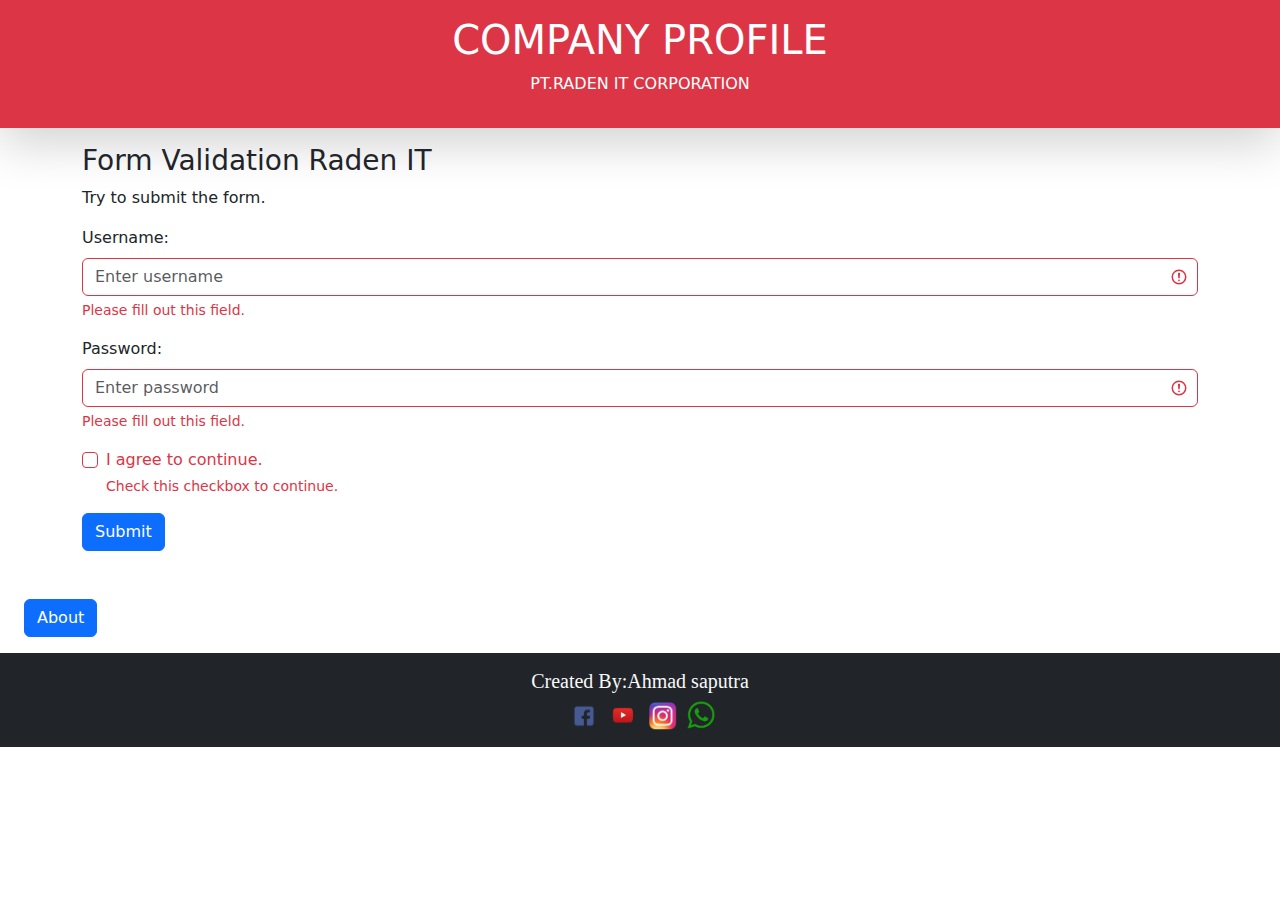
<file: index.html>
<!DOCTYPE html>
<html lang="en">
  <head>
    <meta charset="UTF-8" />
    <meta http-equiv="X-UA-Compatible" content="IE=edge" />
    <meta name="viewport" content="width=device-width, initial-scale=1.0" />
    <title>Form Login</title>
    <link rel="stylesheet" href="/style.css" />
    <link href="https://cdn.jsdelivr.net/npm/bootstrap@5.2.1/dist/css/bootstrap.min.css" rel="stylesheet" />
  </head>

  <body>
    <div class="p-3 bg-danger text-white shadow-lg">
      <h1 class="text-center">COMPANY PROFILE</h1>
      <p class="text-center">PT.RADEN IT CORPORATION</p>
    </div>

    <div class="container mt-3 mb-5">
      <h3>Form Validation Raden IT</h3>
      <p>Try to submit the form.</p>

      <form action="/fitur/home.html" class="was-validated">
        <div class="mb-3 mt-3">
          <label for="uname" class="form-label">Username:</label>
          <input type="text" class="form-control" id="uname" placeholder="Enter username" name="uname" required />
          <div class="valid-feedback">Valid.</div>
          <div class="invalid-feedback">Please fill out this field.</div>
        </div>
        <div class="mb-3">
          <label for="pwd" class="form-label">Password:</label>
          <input type="password" class="form-control" id="pwd" placeholder="Enter password" name="pswd" required />
          <div class="valid-feedback">Valid.</div>
          <div class="invalid-feedback">Please fill out this field.</div>
        </div>
        <div class="form-check mb-3">
          <input class="form-check-input" type="checkbox" id="myCheck" name="remember" required />
          <label class="form-check-label" for="myCheck">I agree to continue.</label>
          <div class="valid-feedback">Valid.</div>
          <div class="invalid-feedback">Check this checkbox to continue.</div>
        </div>
        <button type="submit" class="btn btn-primary">Submit</button>
      </form>
    </div>

    <section class="mb-3 pt-0 mt-0">
      <a class="btn btn-primary" data-bs-toggle="offcanvas" href="#offcanvasExample" role="button" aria-controls="offcanvasExample"> About </a>
      <div class="offcanvas offcanvas-start" tabindex="-1" id="offcanvasExample" aria-labelledby="offcanvasExampleLabel">
        <div class="offcanvas-header">
          <h5 class="offcanvas-title" id="offcanvasExampleLabel">PT. RADEN IT COEPORATION</h5>
          <button type="button" class="btn-close text-reset" data-bs-dismiss="offcanvas" aria-label="Close"></button>
        </div>
        <div class="offcanvas-body">
          <div>Masalah utama seorang programmer adalah kamu tidak pernah tau apa yang sedang orang lain kerjakan, Sampai ketika masalah itu muncul dan sudah terlambat untuk mengatasinya</div>
        </div>
      </div>
    </section>

    <!-- footer -->
    <footer id="footer sticky-bottom position-fixed mb-0">
      <div class="cfooter text-center d-column justify-content-center bg-dark p-3">
        <h6 class="text-light">Created By:Ahmad saputra</h6>
        <a href="https://web.facebook.com/almuqorrobin.pacar/"><img src="/img/fb.png" alt="..." /></a>
        <a href="https://www.youtube.com/channel/UC18h7SFfM23X17kNYeek5zg/featured"><img src="/img/yt.png" alt="" /></a>
        <a href="https://www.instagram.com/ahmad_saputra_19/"><img src="/img/ig.png" alt="" /></a>
        <a href="https://wa.me/6289603170126?text=Hallo,%20salam%20kenal"><img src="/img/wa.png" alt="" /></a>
      </div>
    </footer>

    <!-- akhir footer -->

    <script src="https://cdn.jsdelivr.net/npm/bootstrap@5.2.2/dist/js/bootstrap.min.js" integrity="sha384-IDwe1+LCz02ROU9k972gdyvl+AESN10+x7tBKgc9I5HFtuNz0wWnPclzo6p9vxnk" crossorigin="anonymous"></script>
  </body>
</html>
</file>
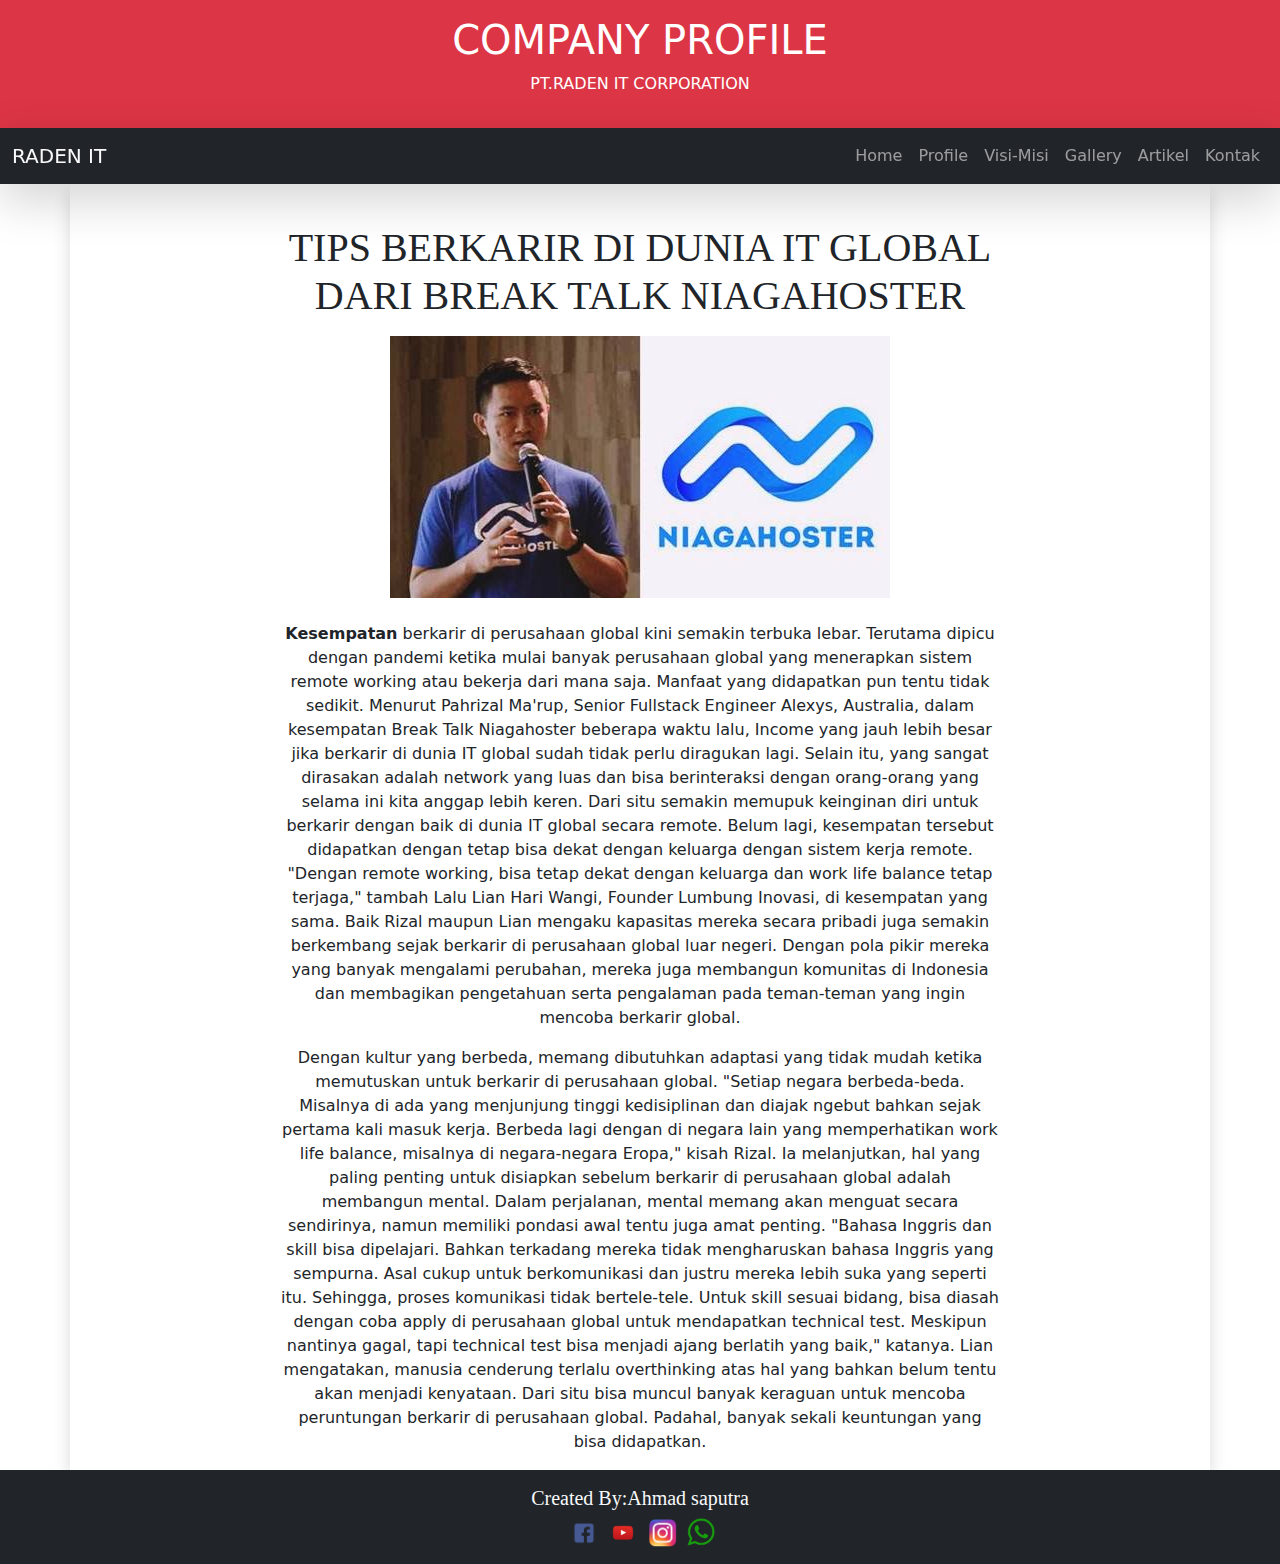
<file: fitur/artikel.html>
<!DOCTYPE html>
<html lang="en">
  <head>
    <meta charset="UTF-8" />
    <meta http-equiv="X-UA-Compatible" content="IE=edge" />
    <meta name="viewport" content="width=device-width, initial-scale=1.0" />
    <title>UTS Design Web</title>
    <link rel="stylesheet" href="/style.css" />
    <link href="https://cdn.jsdelivr.net/npm/bootstrap@5.2.1/dist/css/bootstrap.min.css" rel="stylesheet" />
    <link rel="stylesheet" type="text/css" href="https://cdn.prinsh.com/NathanPrinsley-textstyle/nprinsh-stext.css"/>
  </head>

  <body id="home">
    <div class="p-3 bg-danger text-white">
      <h1 class="text-center">COMPANY PROFILE</h1>
      <p class="text-center">PT.RADEN IT CORPORATION</p>
    </div>

    <!-- navbar -->
      <nav class="navbar navbar-expand-lg bg-dark navbar-dark sticky-top shadow-lg">
        <div class="container-fluid">
          <a class="logo navbar-brand text-light nprinsley-text-glitchan" href="/index.html">RADEN IT</a>
          <button class="navbar-toggler" type="button" data-bs-toggle="collapse" data-bs-target="#navbarNav" aria-controls="navbarNav" aria-expanded="false" aria-label="Toggle navigation">
            <span class="navbar-toggler-icon"></span>
          </button>
          <div class="collapse navbar-collapse" id="navbarNav">
            <ul class="navbar-nav ms-auto">
              <li class="nav-item">
                <a class="nav-link" href="/fitur/home.html">Home</a>
              </li>
              <li class="nav-item">
                <a class="nav-link" href="/fitur/profile.html">Profile</a>
              </li>
              <li class="nav-item">
                <a class="nav-link" href="/fitur/vm.html">Visi-Misi</a>
              </li>
              <li class="nav-item">
                <a class="nav-link" href="/fitur/gallery.html">Gallery</a>
              </li>
              <li class="nav-item">
                <a class="nav-link" href="/fitur/artikel.html">Artikel</a>
              </li>
              <li class="nav-item">
                <a class="nav-link" href="/fitur/kontak.html">Kontak</a>
              </li>
            </ul>
          </div>
        </div>
      </nav>
    </section>
    <!-- akhir navbar -->

    <!-- artikel -->

  <div class="container pt-3 shadow">
    <div class="row text-center justify-content-center" style="text-align: justify;">
      <div class="col-sm-8 ms-4">
        <h1 class="mb-3 mt-4" style="font-family: 'Times New Roman', Times, serif;">TIPS BERKARIR DI DUNIA IT GLOBAL DARI BREAK TALK NIAGAHOSTER</h1>
        <img class="mb-4" src="/img/nh.jpg" alt="">
        <p><b>Kesempatan</b> berkarir di perusahaan global kini semakin terbuka lebar. Terutama dipicu dengan pandemi ketika mulai banyak perusahaan global yang menerapkan sistem remote working atau bekerja dari mana saja. Manfaat yang didapatkan pun tentu tidak sedikit.
          Menurut Pahrizal Ma'rup, Senior Fullstack Engineer Alexys, Australia, dalam kesempatan Break Talk Niagahoster beberapa waktu lalu, Income yang jauh lebih besar jika berkarir di dunia IT global sudah tidak perlu diragukan lagi. Selain itu, yang sangat dirasakan adalah network yang luas dan bisa berinteraksi dengan orang-orang yang selama ini kita anggap lebih keren. Dari situ semakin memupuk keinginan diri untuk berkarir dengan baik di dunia IT global secara remote.
          Belum lagi, kesempatan tersebut didapatkan dengan tetap bisa dekat dengan keluarga dengan sistem kerja remote. "Dengan remote working, bisa tetap dekat dengan keluarga dan work life balance tetap terjaga," tambah Lalu Lian Hari Wangi, Founder Lumbung Inovasi, di kesempatan yang sama. 
          Baik Rizal maupun Lian mengaku kapasitas mereka secara pribadi juga semakin berkembang sejak berkarir di perusahaan global luar negeri. Dengan pola pikir mereka yang banyak mengalami perubahan, mereka juga membangun komunitas di Indonesia dan membagikan pengetahuan serta pengalaman pada teman-teman yang ingin mencoba berkarir global.
          </p>
          <p>Dengan kultur yang berbeda, memang dibutuhkan adaptasi yang tidak mudah ketika memutuskan untuk berkarir di perusahaan global. "Setiap negara berbeda-beda. Misalnya di ada yang menjunjung tinggi kedisiplinan dan diajak ngebut bahkan sejak pertama kali masuk kerja. Berbeda lagi dengan di negara lain yang memperhatikan work life balance, misalnya di negara-negara Eropa," kisah Rizal.
            Ia melanjutkan, hal yang paling penting untuk disiapkan sebelum berkarir di perusahaan global adalah membangun mental. Dalam perjalanan, mental memang akan menguat secara sendirinya, namun memiliki pondasi awal tentu juga amat penting.
            "Bahasa Inggris dan skill bisa dipelajari. Bahkan terkadang mereka tidak mengharuskan bahasa Inggris yang sempurna. Asal cukup untuk berkomunikasi dan justru mereka lebih suka yang seperti itu. Sehingga, proses komunikasi tidak bertele-tele. Untuk skill sesuai bidang, bisa diasah dengan coba apply di perusahaan global untuk mendapatkan technical test. Meskipun nantinya gagal, tapi technical test bisa menjadi ajang berlatih yang baik," katanya.
            Lian mengatakan, manusia cenderung terlalu overthinking atas hal yang bahkan belum tentu akan menjadi kenyataan. Dari situ bisa muncul banyak keraguan untuk mencoba peruntungan berkarir di perusahaan global. Padahal, banyak sekali keuntungan yang bisa didapatkan.</p>
      </div>
    </div>
  </div>

        <!-- footer -->
        <footer id="footer">
            <div class="cfooter text-center d-column justify-content-center bg-dark p-3">
              <h6 class="text-light"> Created By:Ahmad saputra</h6>
              <a href="https://web.facebook.com/almuqorrobin.pacar/"><img src="/img/fb.png" alt="..."></a>
              <a href="https://www.youtube.com/channel/UC18h7SFfM23X17kNYeek5zg/featured"><img src="/img/yt.png" alt=""></a>
              <a href="https://www.instagram.com/ahmad_saputra_19/"><img src="/img/ig.png" alt=""></a>
              <a href="https://wa.me/6289603170126?text=Hallo,%20salam%20kenal"><img src="/img/wa.png" alt=""></a>
            </div>
          </footer>
      
          <!-- akhir footer -->
          <script type='text/javascript' src='https://cdn.prinsh.com/NathanPrinsley-effect/efek-salju.js'></script>
          <script src="https://cdn.jsdelivr.net/npm/bootstrap@5.2.2/dist/js/bootstrap.min.js" integrity="sha384-IDwe1+LCz02ROU9k972gdyvl+AESN10+x7tBKgc9I5HFtuNz0wWnPclzo6p9vxnk" crossorigin="anonymous"></script>
        </body>
      </html>
</file>
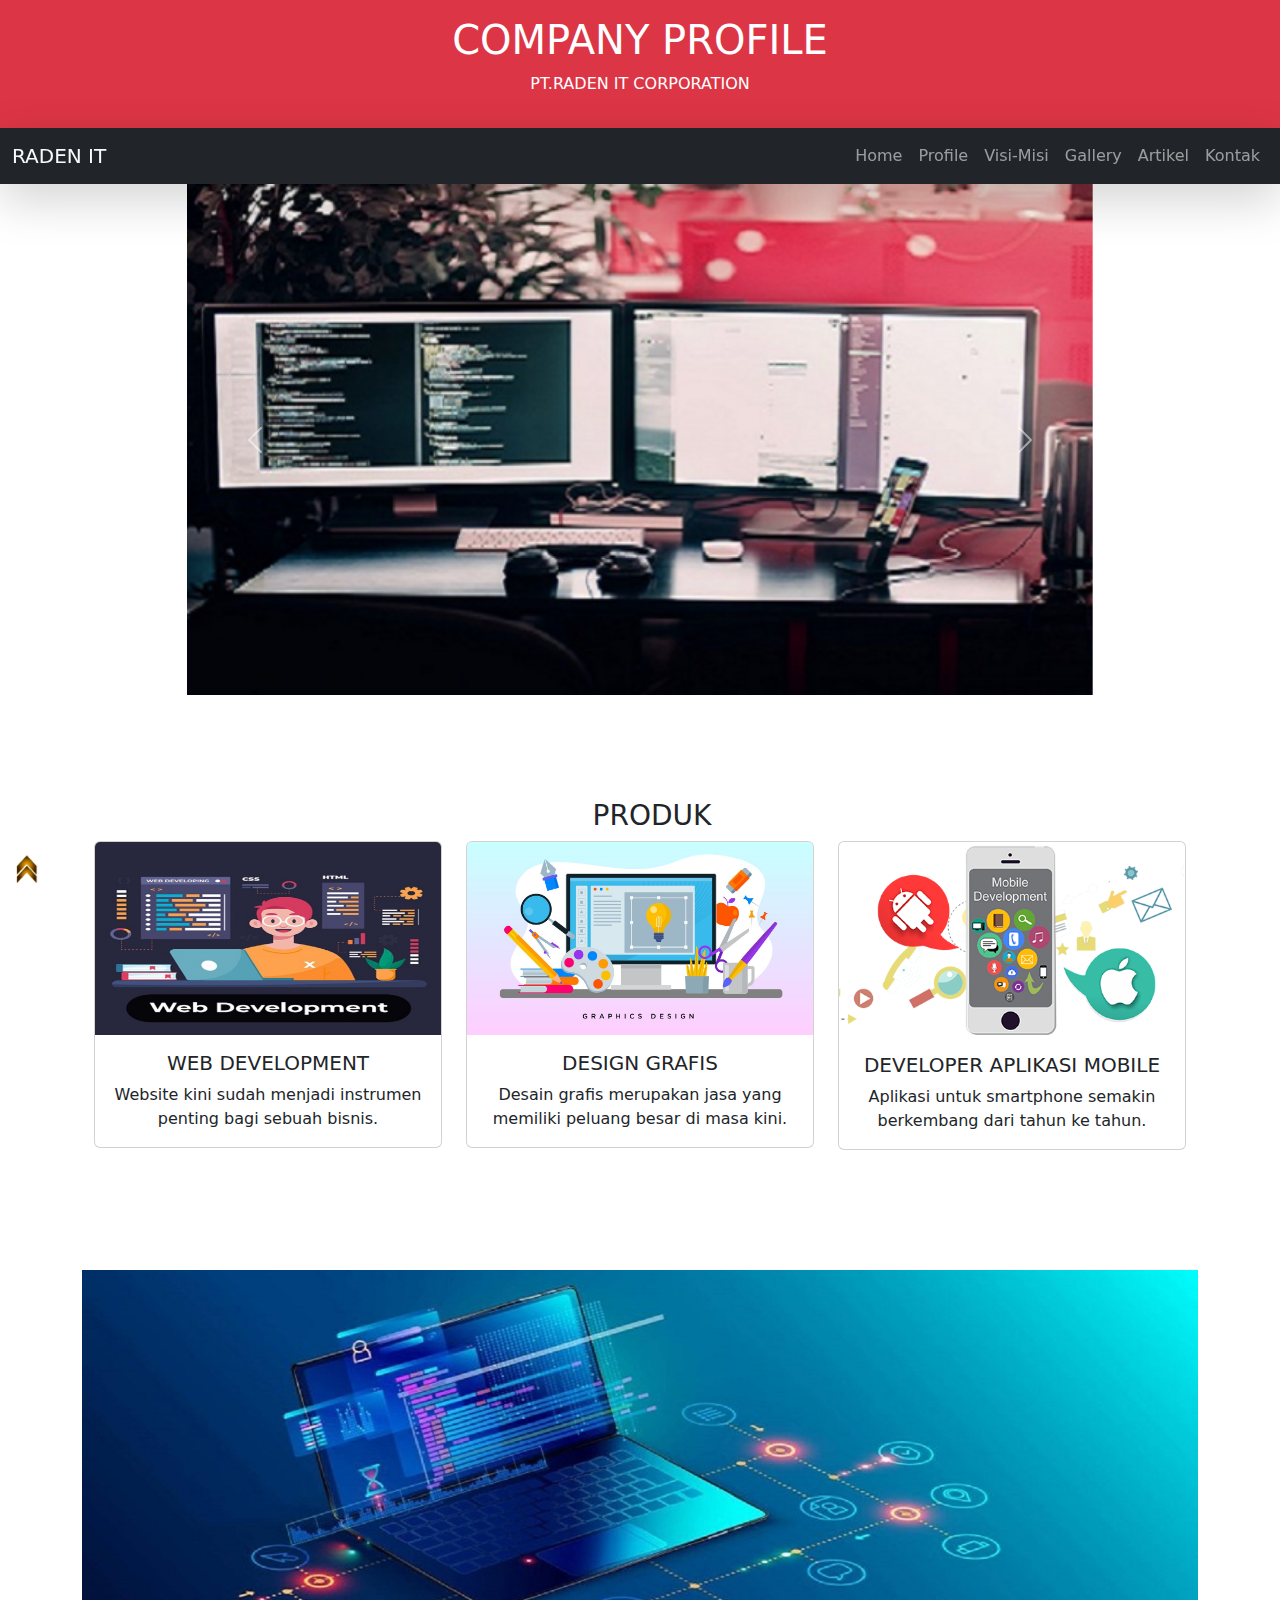
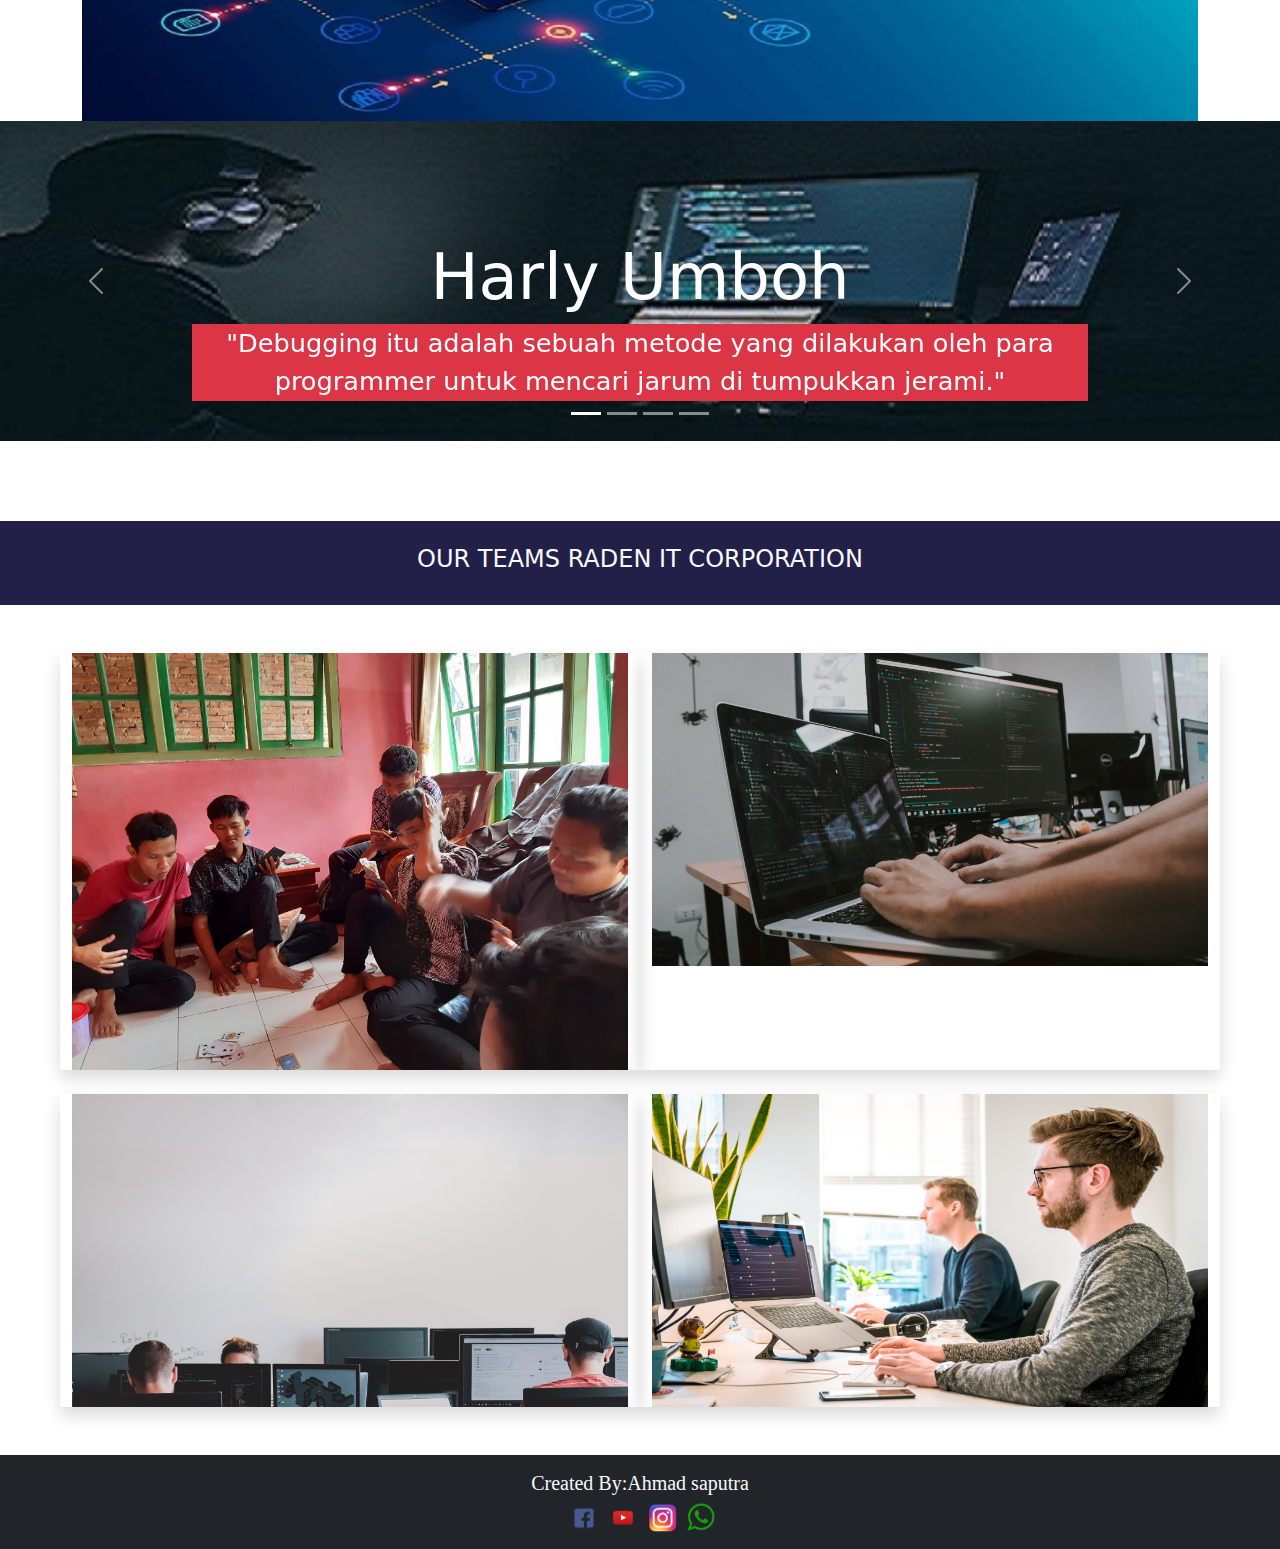
<file: fitur/home.html>
<!DOCTYPE html>
<html lang="en">
  <head>
    <meta charset="UTF-8" />
    <meta http-equiv="X-UA-Compatible" content="IE=edge" />
    <meta name="viewport" content="width=device-width, initial-scale=1.0" />
    <title>UTS Design Web</title>
    <link rel="stylesheet" href="/style.css" />
    <link href="https://cdn.jsdelivr.net/npm/bootstrap@5.2.1/dist/css/bootstrap.min.css" rel="stylesheet" />
    <link rel="stylesheet" type="text/css" href="https://cdn.prinsh.com/NathanPrinsley-textstyle/nprinsh-stext.css"/>
  </head>

  <body id="home">

    <!-- bottom on top -->
    <div class="icontainer bottom-0 sticky-bottom position-fixed mb-3 ms-2">
      <a href="#home"><img src="/img/up.png" class="h-10 w-10" alt=""></a>
    </div>
    <!-- akhir bottom -->

    <!-- banner -->
    <div class="p-3 bg-danger text-white">
      <h1 class="text-center">COMPANY PROFILE</h1>
      <p class="text-center">PT.RADEN IT CORPORATION</p>
    </div>

    <!-- navbar -->
      <nav class="navbar navbar-expand-lg bg-dark navbar-dark sticky-top shadow-lg">
        <div class="container-fluid">
          <a class="logo navbar-brand text-light nprinsley-text-glitchan" href="/index.html">RADEN IT</a>
          <button class="navbar-toggler" type="button" data-bs-toggle="collapse" data-bs-target="#navbarNav" aria-controls="navbarNav" aria-expanded="false" aria-label="Toggle navigation">
            <span class="navbar-toggler-icon"></span>
          </button>
          <div class="collapse navbar-collapse" id="navbarNav">
            <ul class="navbar-nav ms-auto">
              <li class="nav-item">
                <a class="nav-link" href="/fitur/home.html">Home</a>
              </li>
              <li class="nav-item">
                <a class="nav-link" href="/fitur/profile.html">Profile</a>
              </li>
              <li class="nav-item">
                <a class="nav-link" href="/fitur/vm.html">Visi-Misi</a>
              </li>
              <li class="nav-item">
                <a class="nav-link" href="/fitur/fitur/gallery.html">Gallery</a>
              </li>
              <li class="nav-item">
                <a class="nav-link" href="/fitur/artikel.html">Artikel</a>
              </li>
              <li class="nav-item">
                <a class="nav-link" href="/fitur/kontak.html">Kontak</a>
              </li>
            </ul>
          </div>
        </div>
      </nav>
    </section>
    <!-- akhir navbar -->
  

    <!-- IMG SLIDERS -->
    <section id="slide" class="pt-0">
      <div class="container">
        <div class="row justify-content-center">
          <div class="col-md-10">
            <div id="carouselslide" class="carousel slide" data-bs-ride="carousel">
              <div class="carousel-inner">
                <div class="carousel-item active">
                  <img src="/img/img2.jpg" class="d-block w-100" alt="..." />
                </div>
                <div class="carousel-item">
                  <img src="/img/img3.jpeg" class="d-block w-100" alt="..." />
                </div>
                <div class="carousel-item">
                  <img src="/img/img4.jpg" class="d-block w-100" alt="..." />
                </div>
              </div>
              <button class="carousel-control-prev" type="button" data-bs-target="#carouselslide" data-bs-slide="prev">
                <span class="carousel-control-prev-icon" aria-hidden="true"></span>
                <span class="visually-hidden">Previous</span>
              </button>
              <button class="carousel-control-next" type="button" data-bs-target="#carouselslide" data-bs-slide="next">
                <span class="carousel-control-next-icon" aria-hidden="true"></span>
                <span class="visually-hidden">Next</span>
              </button>
            </div>
          </div>
        </div>
      </div>
    </section>
    <!-- Akhir Img Sliders -->

    <!-- PRODUK -->
    <section id="produk">
      <div class="container mt-4 mb-3 text-center">
        <h3>PRODUK</h3>
        <div class="row justify-content-between">
          <div class="col-md mb-4">
            <div class="Pcontent d-flex">
              <div class="card">
                <img src="/img/webdev.jpg" class="card-img-top" alt="..." />
                <div class="card-body">
                  <h5 class="card-title">WEB DEVELOPMENT</h5>
                  <p class="card-text">Website kini sudah menjadi instrumen penting bagi sebuah bisnis.</p>
                  <!-- <a href="#" class="btn btn-primary">Go somewhere</a> -->
                </div>
              </div>
            </div>
          </div>
          <div class="col-md mb-4">
            <div class="card">
              <img src="/img/grafis.jpg" class="card-img-top" alt="..." />
              <div class="card-body">
                <h5 class="card-title">DESIGN GRAFIS</h5>
                <p class="card-text">Desain grafis merupakan jasa yang memiliki peluang besar di masa kini.</p>
                <!-- <a href="#" class="btn btn-primary">Go somewhere</a> -->
              </div>
            </div>
          </div>
          <div class="col-md mb-4">
            <div class="card">
              <img src="/img/devapkmob.png" class="card-img-top" alt="..." />
              <div class="card-body">
                <h5 class="card-title">DEVELOPER APLIKASI MOBILE</h5>
                <p class="card-text">Aplikasi untuk smartphone semakin berkembang dari tahun ke tahun.</p>
                <!-- <a href="#" class="btn btn-primary">Go somewhere</a> -->
              </div>
            </div>
          </div>
        </div>
      </div>
    </section>
    <!-- Akhir Produk -->

    <!-- Img Bebas -->
    <section id="profile" class="ps-0">
      <div class="container">
        <div class="imgb">
          <div><img class="bebas" src="/img/bebas.jpg" alt="..."></div>
        </div>
      </div>
    </section>

    <!-- kata kata -->
    <div id="carouselExampleCaptions" class="carousel slide" data-bs-ride="false">
      <div class="carousel-indicators">
        <button type="button" data-bs-target="#carouselExampleCaptions" data-bs-slide-to="0" class="active" aria-current="true" aria-label="Slide 1"></button>
        <button type="button" data-bs-target="#carouselExampleCaptions" data-bs-slide-to="1" aria-label="Slide 2"></button>
        <button type="button" data-bs-target="#carouselExampleCaptions" data-bs-slide-to="2" aria-label="Slide 3"></button>
        <button type="button" data-bs-target="#carouselExampleCaptions" data-bs-slide-to="3" aria-label="Slide 3"></button>
      </div>
      <div class="carousel-inner">
        <div class="carousel-item active">
          <img src="/img/ex1.jpg" class="d-block w-100" alt="...">
          <div class="carousel-caption flex-sm-column">
            <h4 style="font-size: 5vw;;">Harly Umboh</h4>
            <p class="bg-danger mb-0" style="font-size: 2vw;">"Debugging itu adalah sebuah metode yang dilakukan oleh para programmer untuk mencari jarum di tumpukkan jerami."</p>
          </div>
        </div>
        <div class="carousel-item">
          <img src="/img/ex2.jpg" class="d-block w-100" alt="...">
          <div class="carousel-caption flex-sm-column">
            <h1 style="font-size: 5vw;">Hacker Anonymous</h1>
            <p class="bg-dark mb-0" style="font-size: 3vw;">"Kebodohan Manusia, itulah sebab mengapa peretas selalu menang"</p>
          </div>
        </div>
        <div class="carousel-item">
          <img src="/img/ex3.jpg" class="d-block w-100" alt="...">
          <div class="carousel-caption flex-sm-column">
            <h1 style="font-size: 5vw;">People Strongers</h1>
            <p class="bg-primary mb-0" style="font-size: 2vw;">"jangan mengatakan <b>tidak bisa</b>sebab pada kesempatan yang tepat semua orang bisa melakukannya"</p>
          </div>
        </div>
        <div class="carousel-item">
          <img src="/img/ex4.jpg" class="d-block w-100" alt="...">
          <div class="carousel-caption flex-sm-column">
            <h1 style="font-size: 5vw;">William Blake</h1>
            <h3 class="mb-0" style="font-size: 3vw;">"metode pengetahuan yang sebenarnya adalah eksperimen"</h3>
          </div>
        </div>
      </div>
      <button class="carousel-control-prev" type="button" data-bs-target="#carouselExampleCaptions" data-bs-slide="prev">
        <span class="carousel-control-prev-icon" aria-hidden="true"></span>
        <span class="visually-hidden">Previous</span>
      </button>
      <button class="carousel-control-next" type="button" data-bs-target="#carouselExampleCaptions" data-bs-slide="next">
        <span class="carousel-control-next-icon" aria-hidden="true"></span>
        <span class="visually-hidden">Next</span>
      </button>
    </div>
    <!-- our teams -->
    <section id="sour" class="ps-0">
      <div class="our text-center p-4" style="background: #221f49;">
      <h4 class="text-light">OUR TEAMS RADEN IT CORPORATION</h4>
      </div>
      <div class="Gcontainer text-center ps-4">
        <div class="row row-cols-1 row-cols-sm-2 row-cols-md-2 gy-4 justify-content-center p-5">
          <div class="col-md shadow "><img src="/img/team1.jpg" style="max-width: 100%" alt="..." /></div>
          <div class="col-md shadow"><img src="/img/2.jpg" style="max-width: 100%" alt="..." /></div>
          <div class="col-md shadow"><img src="/img/3.jpg" style="max-width: 100%" alt="..." /></div>
          <div class="col-md shadow"><img src="/img/4.jpg" style="max-width: 100%" alt="..." /></div>
        </div>
      </div>
    </section>

    <!-- footer -->
    <footer id="footer">
      <div class="cfooter text-center d-column justify-content-center bg-dark p-3">
        <h6 class="text-light"> Created By:Ahmad saputra</h6>
        <a href="https://web.facebook.com/almuqorrobin.pacar/"><img src="/img/fb.png" alt="..."></a>
        <a href="https://www.youtube.com/channel/UC18h7SFfM23X17kNYeek5zg/featured"><img src="/img/yt.png" alt=""></a>
        <a href="https://www.instagram.com/ahmad_saputra_19/"><img src="/img/ig.png" alt=""></a>
        <a href="https://wa.me/6289603170126?text=Hallo,%20salam%20kenal"><img src="/img/wa.png" alt=""></a>
      </div>
    </footer>

    <!-- akhir footer -->
    <script type='text/javascript' src='https://cdn.prinsh.com/NathanPrinsley-effect/efek-salju.js'></script>
    <script src="https://cdn.jsdelivr.net/npm/bootstrap@5.2.2/dist/js/bootstrap.min.js" integrity="sha384-IDwe1+LCz02ROU9k972gdyvl+AESN10+x7tBKgc9I5HFtuNz0wWnPclzo6p9vxnk" crossorigin="anonymous"></script>
  </body>
</html>
</file>
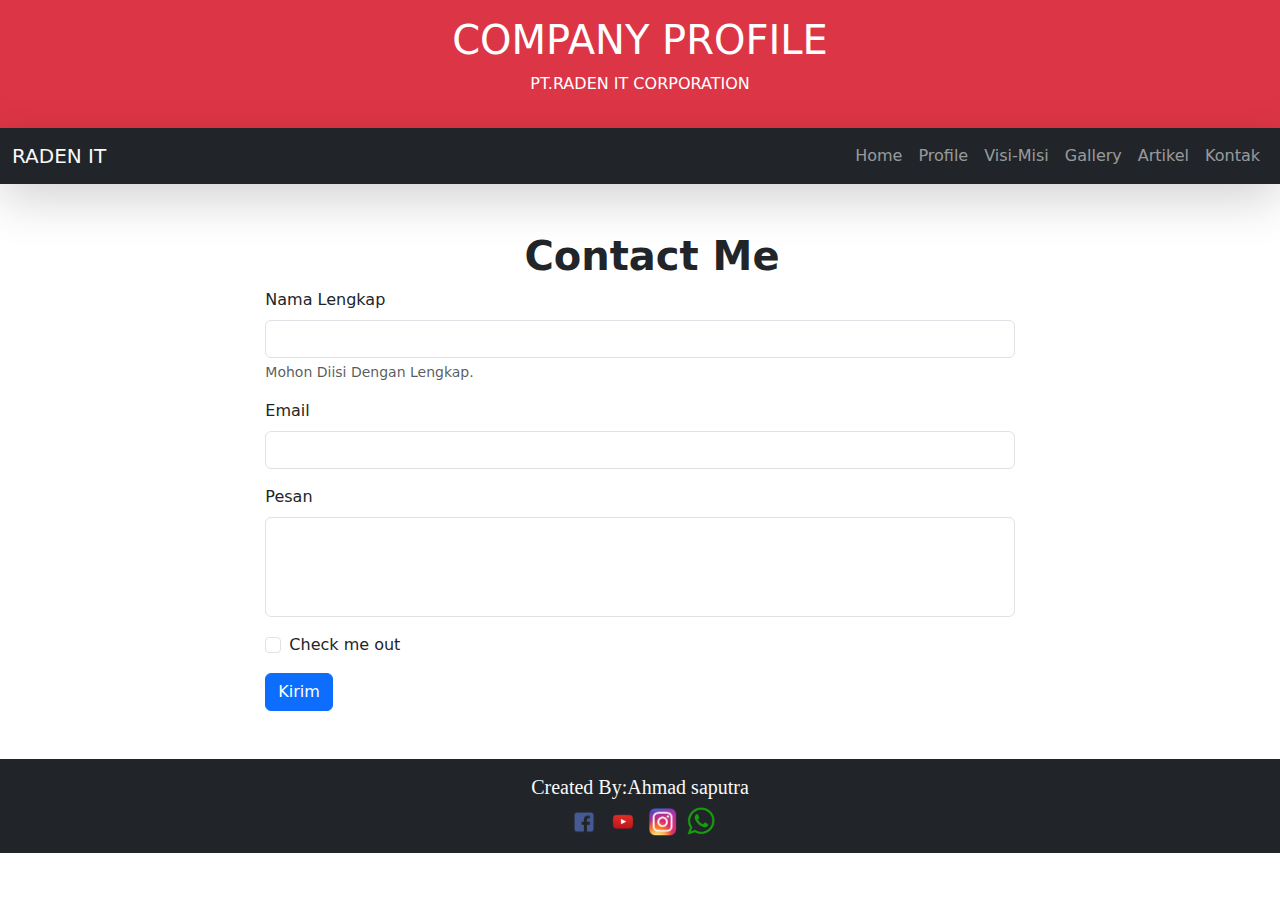
<file: fitur/kontak.html>
<!DOCTYPE html>
<html lang="en">
  <head>
    <meta charset="UTF-8" />
    <meta http-equiv="X-UA-Compatible" content="IE=edge" />
    <meta name="viewport" content="width=device-width, initial-scale=1.0" />
    <title>UTS Design Web</title>
    <link rel="stylesheet" href="/style.css" />
    <link href="https://cdn.jsdelivr.net/npm/bootstrap@5.2.1/dist/css/bootstrap.min.css" rel="stylesheet" />
    <link rel="stylesheet" type="text/css" href="https://cdn.prinsh.com/NathanPrinsley-textstyle/nprinsh-stext.css"/>
  </head>

  <body id="home">
    <div class="p-3 bg-danger text-white">
      <h1 class="text-center">COMPANY PROFILE</h1>
      <p class="text-center">PT.RADEN IT CORPORATION</p>
    </div>

    <!-- navbar -->
      <nav class="navbar navbar-expand-lg bg-dark navbar-dark sticky-top shadow-lg">
        <div class="container-fluid">
          <a class="logo navbar-brand text-light nprinsley-text-glitchan" href="/index.html">RADEN IT</a>
          <button class="navbar-toggler" type="button" data-bs-toggle="collapse" data-bs-target="#navbarNav" aria-controls="navbarNav" aria-expanded="false" aria-label="Toggle navigation">
            <span class="navbar-toggler-icon"></span>
          </button>
          <div class="collapse navbar-collapse" id="navbarNav">
            <ul class="navbar-nav ms-auto">
              <li class="nav-item">
                <a class="nav-link" href="/fitur/home.html">Home</a>
              </li>
              <li class="nav-item">
                <a class="nav-link" href="/fitur/profile.html">Profile</a>
              </li>
              <li class="nav-item">
                <a class="nav-link" href="/fitur/vm.html">Visi-Misi</a>
              </li>
              <li class="nav-item">
                <a class="nav-link" href="/fitur/gallery.html">Gallery</a>
              </li>
              <li class="nav-item">
                <a class="nav-link" href="/fitur/artikel.html">Artikel</a>
              </li>
              <li class="nav-item">
                <a class="nav-link" href="/fitur/kontak.html">Kontak</a>
              </li>
            </ul>
          </div>
        </div>
      </nav>
    </section>
    <!-- akhir navbar -->

    <!-- kontak me -->
    <form class="p-5 ms-4">
      <h1 class="text-center"><b>Contact Me</b></h1>
      <div class="row justify-content-center">
        <div class="col-sm-8">
      <div class="mb-3">
        <label for="exampleInputEmail1" class="form-label">Nama Lengkap</label>
        <input type="email" class="form-control" id="exampleInputEmail1" aria-describedby="emailHelp">
        <div id="emailHelp" class="form-text">Mohon Diisi Dengan Lengkap.</div>
      </div>
      <div class="mb-3">
        <label for="exampleInputPassword1" class="form-label">Email</label>
        <input type="password" class="form-control" id="exampleInputPassword1">
      </div>
      <div class="mb-3">
        <label for="exampleInputPassword1" class="form-label">Pesan</label>
        <input type="password" class="form-control" style="height: 100px;" id="exampleInputPassword1">
      </div>
      <div class="mb-3 form-check">
        <input type="checkbox" class="form-check-input" id="exampleCheck1">
        <label class="form-check-label" for="exampleCheck1">Check me out</label>
      </div>
      <button type="button" class="btn btn-primary" data-bs-toggle="modal" data-bs-target="#staticBackdrop">
        Kirim
      </button>
      <div class="modal fade" id="staticBackdrop" data-bs-backdrop="static" data-bs-keyboard="false" tabindex="-1" aria-labelledby="staticBackdropLabel" aria-hidden="true">
        <div class="modal-dialog">
          <div class="modal-content">
            <div class="modal-header">
              <h1 class="modal-title fs-5" id="staticBackdropLabel">Admin Raden IT</h1>
              <button type="button" class="btn-close" data-bs-dismiss="modal" aria-label="Close"></button>
            </div>
            <div class="modal-body">
              TERIMA KASIH ATAS MASUKKANNYA
            </div>
            <div class="modal-footer">
              <button type="button" class="btn btn-secondary" data-bs-dismiss="modal">Close</button>
              <button type="button" class="btn btn-primary">Understood</button>
            </div>
          </div>
        </div>
      </div>
    </div>
  </div>
    </form>


        <!-- footer -->
        <footer id="footer">
            <div class="cfooter text-center d-column justify-content-center bg-dark p-3">
              <h6 class="text-light"> Created By:Ahmad saputra</h6>
              <a href="https://web.facebook.com/almuqorrobin.pacar/"><img src="/img/fb.png" alt="..."></a>
              <a href="https://www.youtube.com/channel/UC18h7SFfM23X17kNYeek5zg/featured"><img src="/img/yt.png" alt=""></a>
              <a href="https://www.instagram.com/ahmad_saputra_19/"><img src="/img/ig.png" alt=""></a>
              <a href="https://wa.me/6289603170126?text=Hallo,%20salam%20kenal"><img src="/img/wa.png" alt=""></a>
            </div>
          </footer>
      
          <!-- akhir footer -->
          <script type='text/javascript' src='https://cdn.prinsh.com/NathanPrinsley-effect/efek-salju.js'></script>
          <script src="https://cdn.jsdelivr.net/npm/bootstrap@5.2.2/dist/js/bootstrap.min.js" integrity="sha384-IDwe1+LCz02ROU9k972gdyvl+AESN10+x7tBKgc9I5HFtuNz0wWnPclzo6p9vxnk" crossorigin="anonymous"></script>
        </body>
      </html>
</file>
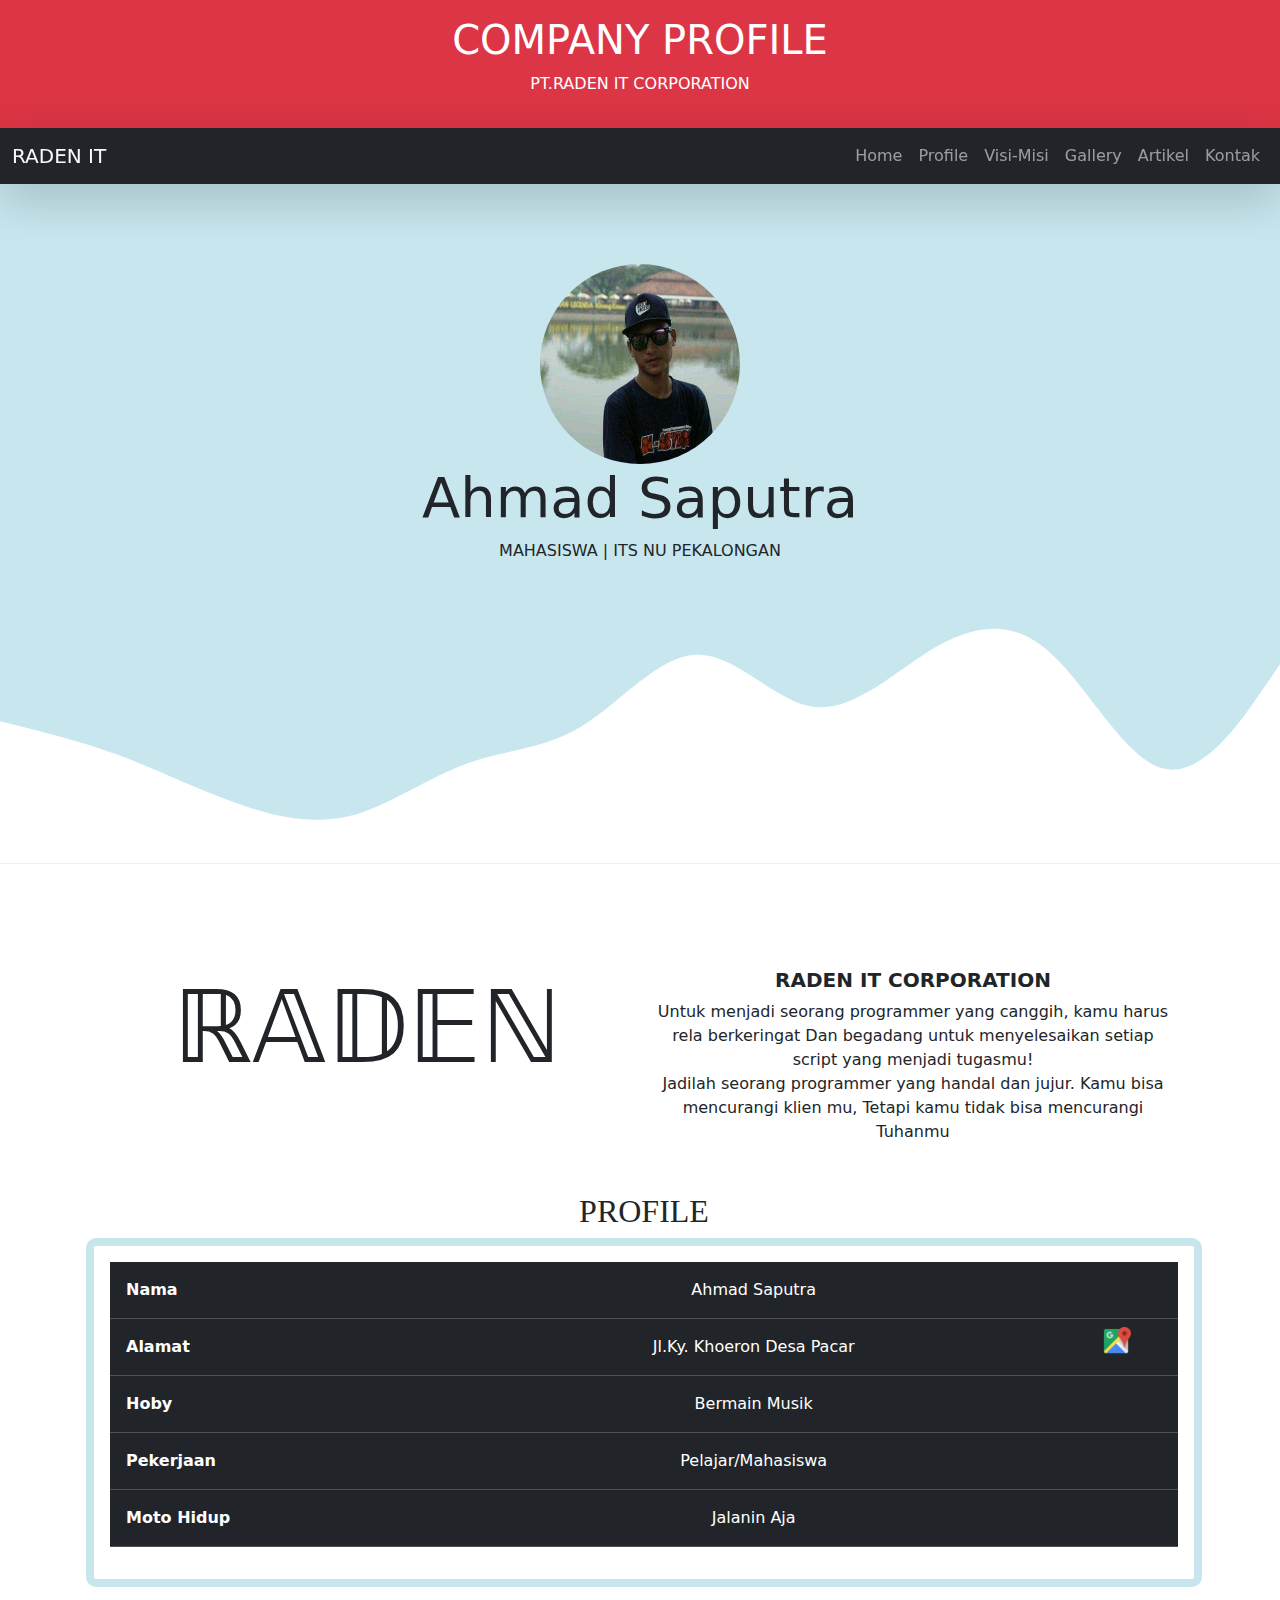
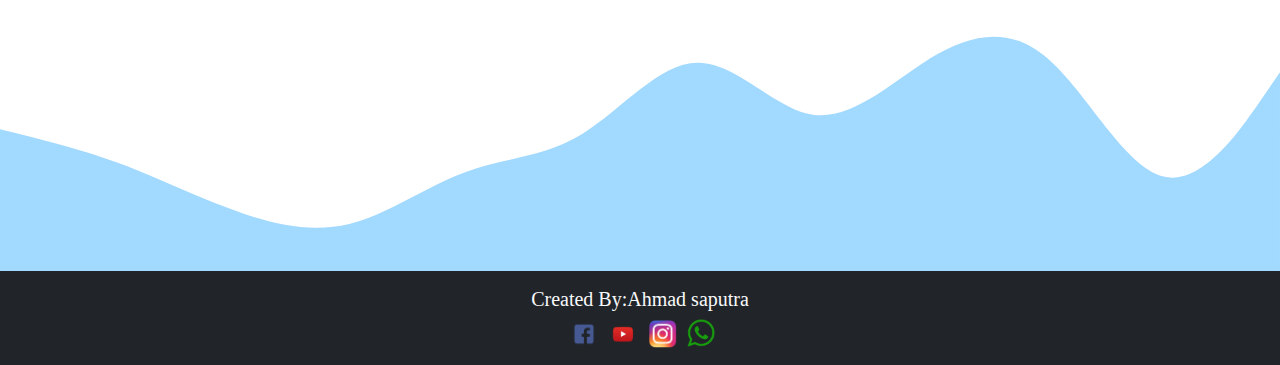
<file: fitur/profile.html>
<!DOCTYPE html>
<html lang="en">
  <head>
    <meta charset="UTF-8" />
    <meta http-equiv="X-UA-Compatible" content="IE=edge" />
    <meta name="viewport" content="width=device-width, initial-scale=1.0" />
    <title>UTS Design Web</title>
    <link rel="stylesheet" href="/style.css" />
    <link href="https://cdn.jsdelivr.net/npm/bootstrap@5.2.1/dist/css/bootstrap.min.css" rel="stylesheet" />
    <link rel="stylesheet" type="text/css" href="https://cdn.prinsh.com/NathanPrinsley-textstyle/nprinsh-stext.css"/>
  </head>

  <body id="home">
    <div class="p-3 bg-danger text-white">
      <h1 class="text-center">COMPANY PROFILE</h1>
      <p class="text-center">PT.RADEN IT CORPORATION</p>
    </div>

    <!-- navbar -->
      <nav class="navbar navbar-expand-lg bg-dark navbar-dark sticky-top shadow-lg">
        <div class="container-fluid">
          <a class="logo navbar-brand text-light nprinsley-text-glitchan" href="/index.html">RADEN IT</a>
          <button class="navbar-toggler" type="button" data-bs-toggle="collapse" data-bs-target="#navbarNav" aria-controls="navbarNav" aria-expanded="false" aria-label="Toggle navigation">
            <span class="navbar-toggler-icon"></span>
          </button>
          <div class="collapse navbar-collapse" id="navbarNav">
            <ul class="navbar-nav ms-auto">
              <li class="nav-item">
                <a class="nav-link" href="/fitur/home.html">Home</a>
              </li>
              <li class="nav-item">
                <a class="nav-link" href="/fitur/profile.html">Profile</a>
              </li>
              <li class="nav-item">
                <a class="nav-link" href="/fitur/vm.html">Visi-Misi</a>
              </li>
              <li class="nav-item">
                <a class="nav-link" href="/fitur/gallery.html">Gallery</a>
              </li>
              <li class="nav-item">
                <a class="nav-link" href="/fitur/artikel.html">Artikel</a>
              </li>
              <li class="nav-item">
                <a class="nav-link" href="/fitur/kontak.html">Kontak</a>
              </li>
            </ul>
          </div>
        </div>
      </nav>
    </section>
    <!-- akhir navbar -->

    <!-- profile -->
    <section class="jumbotron text-center ps-0" style="background-color: rgb(199, 230, 238);">
      <img src="/img/saya.jpg" class="rounded-circle" style="width: 200px;" alt="">
      <h1 class="display-4">Ahmad Saputra</h1>
      <p>MAHASISWA | ITS NU PEKALONGAN</p>
      <svg xmlns="http://www.w3.org/2000/svg" viewBox="0 0 1440 320"><path fill="#ffffff" fill-opacity="1" d="M0,160L21.8,165.3C43.6,171,87,181,131,197.3C174.5,213,218,235,262,250.7C305.5,267,349,277,393,266.7C436.4,256,480,224,524,208C567.3,192,611,192,655,165.3C698.2,139,742,85,785,85.3C829.1,85,873,139,916,144C960,149,1004,107,1047,80C1090.9,53,1135,43,1178,80C1221.8,117,1265,203,1309,213.3C1352.7,224,1396,160,1418,128L1440,96L1440,320L1418.2,320C1396.4,320,1353,320,1309,320C1265.5,320,1222,320,1178,320C1134.5,320,1091,320,1047,320C1003.6,320,960,320,916,320C872.7,320,829,320,785,320C741.8,320,698,320,655,320C610.9,320,567,320,524,320C480,320,436,320,393,320C349.1,320,305,320,262,320C218.2,320,175,320,131,320C87.3,320,44,320,22,320L0,320Z"></path></svg>
    </section>

    <section>
      <div class="container p-sm-4 d-flex">
        <div class="row text-center">
          <div class="col">
            <h1 style="font-size: 100px;">ℝ𝔸𝔻𝔼ℕ</h1>
          </div>
          <div class="col">
            <h5><b>RADEN IT CORPORATION</b></h5>
            <p>Untuk menjadi seorang programmer yang canggih, kamu harus rela berkeringat
              Dan begadang untuk menyelesaikan setiap script yang menjadi tugasmu!
<br>
              Jadilah seorang programmer yang handal dan jujur. Kamu bisa mencurangi klien mu,
              Tetapi kamu tidak bisa mencurangi Tuhanmu</p>
          </div>
        </div>
      </div>
    </section>

    <!-- detail -->
    <section class="detail pt-2 ps-0">
      <div class="container">
        <div class="row text-center ms-1">
          <div class="col">
            <h2 style="font-family: 'Times New Roman', Times, serif;">PROFILE</h2>
          </div>
        </div>
        <div class="row ms-1 flex-sm-column text-center" style="border: 0.5rem solid rgb(199, 230, 238); border-radius: 10px;">
          <div class="col p-3">
            <table class="table table-dark table-hover">
              <thead>
                <tr>
                  <th class="text-start p-3">Nama</th>
                  <td class="p-3">Ahmad Saputra</td>
                  <th></th>
                </tr>
              </thead>
              <tbody>
                <tr>
                  <th class="text-start p-3">Alamat</th>
                  <td class="p-3">Jl.Ky. Khoeron Desa Pacar</td>
                  <td><a href="https://goo.gl/maps/PqNEeBpndFu32P1w6"><img class="align-item-center" src="/img/maps.png" alt=""></a></td>
                </tr>
                <tr>
                  <th class="text-start p-3">Hoby</th>
                  <td class="p-3">Bermain Musik</td>
                  <td></td>
                </tr>
                <tr>
                  <th class="text-start p-3">Pekerjaan</th>
                  <td class="p-3">Pelajar/Mahasiswa</td>
                  <td></td>
                </tr>
                <tr>
                  <th class="text-start p-3">Moto Hidup</th>
                  <td class="p-3">Jalanin Aja</td>
                  <td></td>
                </tr>
              </tbody>
            </table>
        </div>
        </div>
      </div>
      <svg xmlns="http://www.w3.org/2000/svg" viewBox="0 0 1440 320"><path fill="#a2d9ff" fill-opacity="1" d="M0,160L21.8,165.3C43.6,171,87,181,131,197.3C174.5,213,218,235,262,250.7C305.5,267,349,277,393,266.7C436.4,256,480,224,524,208C567.3,192,611,192,655,165.3C698.2,139,742,85,785,85.3C829.1,85,873,139,916,144C960,149,1004,107,1047,80C1090.9,53,1135,43,1178,80C1221.8,117,1265,203,1309,213.3C1352.7,224,1396,160,1418,128L1440,96L1440,320L1418.2,320C1396.4,320,1353,320,1309,320C1265.5,320,1222,320,1178,320C1134.5,320,1091,320,1047,320C1003.6,320,960,320,916,320C872.7,320,829,320,785,320C741.8,320,698,320,655,320C610.9,320,567,320,524,320C480,320,436,320,393,320C349.1,320,305,320,262,320C218.2,320,175,320,131,320C87.3,320,44,320,22,320L0,320Z"></path></svg>
    </section>

        <!-- footer -->
        <footer id="footer">
            <div class="cfooter text-center d-column justify-content-center bg-dark p-3">
              <h6 class="text-light"> Created By:Ahmad saputra</h6>
              <a href="https://web.facebook.com/almuqorrobin.pacar/"><img src="/img/fb.png" alt="..."></a>
              <a href="https://www.youtube.com/channel/UC18h7SFfM23X17kNYeek5zg/featured"><img src="/img/yt.png" alt=""></a>
              <a href="https://www.instagram.com/ahmad_saputra_19/"><img src="/img/ig.png" alt=""></a>
              <a href="https://wa.me/6289603170126?text=Hallo,%20salam%20kenal"><img src="/img/wa.png" alt=""></a>
            </div>
          </footer>
      
          <!-- akhir footer -->
          <script>
            gsap.from('.jumbotron img',{duration: 1, y: -100, opacity: 0});
          </script>
          <script type='text/javascript' src='https://cdn.prinsh.com/NathanPrinsley-effect/efek-salju.js'></script>
          <script src="https://cdn.jsdelivr.net/npm/bootstrap@5.2.2/dist/js/bootstrap.min.js" integrity="sha384-IDwe1+LCz02ROU9k972gdyvl+AESN10+x7tBKgc9I5HFtuNz0wWnPclzo6p9vxnk" crossorigin="anonymous"></script>
        </body>
      </html>
</file>
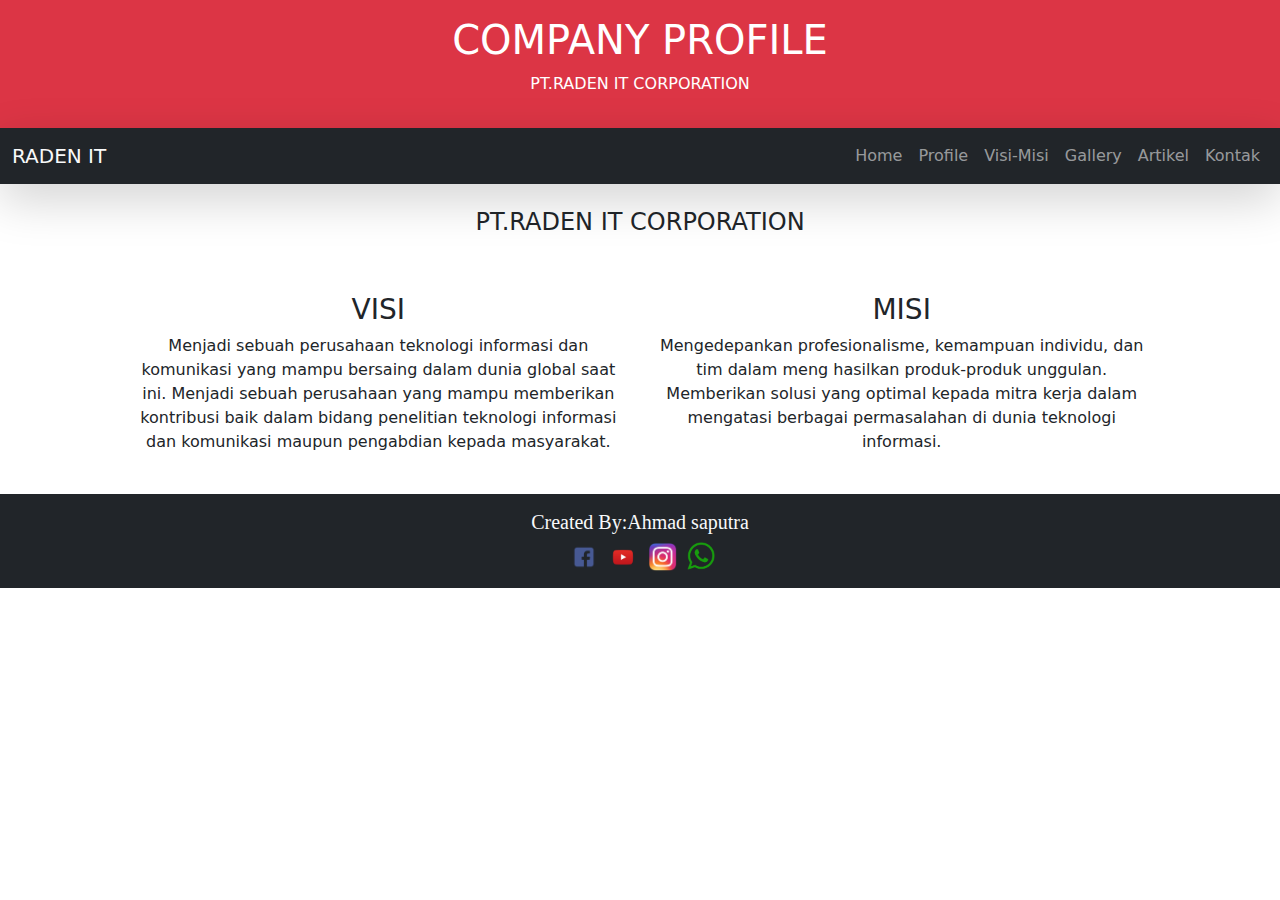
<file: fitur/vm.html>
<!DOCTYPE html>
<html lang="en">
  <head>
    <meta charset="UTF-8" />
    <meta http-equiv="X-UA-Compatible" content="IE=edge" />
    <meta name="viewport" content="width=device-width, initial-scale=1.0" />
    <title>UTS Design Web</title>
    <link rel="stylesheet" href="/style.css" />
    <link href="https://cdn.jsdelivr.net/npm/bootstrap@5.2.1/dist/css/bootstrap.min.css" rel="stylesheet" />
    <link rel="stylesheet" type="text/css" href="https://cdn.prinsh.com/NathanPrinsley-textstyle/nprinsh-stext.css"/>
  </head>

  <body id="home">
    <div class="p-3 bg-danger text-white">
      <h1 class="text-center">COMPANY PROFILE</h1>
      <p class="text-center">PT.RADEN IT CORPORATION</p>
    </div>

    <!-- navbar -->
      <nav class="navbar navbar-expand-lg bg-dark navbar-dark sticky-top shadow-lg">
        <div class="container-fluid">
          <a class="logo navbar-brand text-light nprinsley-text-glitchan" href="/index.html">RADEN IT</a>
          <button class="navbar-toggler" type="button" data-bs-toggle="collapse" data-bs-target="#navbarNav" aria-controls="navbarNav" aria-expanded="false" aria-label="Toggle navigation">
            <span class="navbar-toggler-icon"></span>
          </button>
          <div class="collapse navbar-collapse" id="navbarNav">
            <ul class="navbar-nav ms-auto">
              <li class="nav-item">
                <a class="nav-link" href="/fitur/home.html">Home</a>
              </li>
              <li class="nav-item">
                <a class="nav-link" href="/fitur/profile.html">Profile</a>
              </li>
              <li class="nav-item">
                <a class="nav-link" href="/fitur/vm.html">Visi-Misi</a>
              </li>
              <li class="nav-item">
                <a class="nav-link" href="/fitur/gallery.html">Gallery</a>
              </li>
              <li class="nav-item">
                <a class="nav-link" href="/fitur/artikel.html">Artikel</a>
              </li>
              <li class="nav-item">
                <a class="nav-link" href="/fitur/kontak.html">Kontak</a>
              </li>
            </ul>
          </div>
        </div>
      </nav>
    </section>
    <!-- akhir navbar -->

        <!-- Visi Misi -->
        <section id="visi-misi" class="pt-0">
            <div class="vcontainer">
              <div class="row justify-content-center text-center mt-4 mb-4">
                <h4>PT.RADEN IT CORPORATION</h4>
                <div class="col-md-5 mt-5">
                  <h3>VISI</h3>
                  <p>Menjadi sebuah perusahaan teknologi informasi dan komunikasi yang mampu bersaing dalam dunia global saat ini.
                    Menjadi sebuah perusahaan yang mampu memberikan kontribusi baik dalam bidang penelitian teknologi informasi dan komunikasi maupun pengabdian kepada masyarakat.
                    </p>
                </div>
                <div class="col-md-5 mt-5">
                  <h3>MISI</h3>
                  <p>Mengedepankan profesionalisme, kemampuan individu, dan tim dalam meng hasilkan produk-produk unggulan.
                    Memberikan solusi yang optimal kepada mitra kerja dalam mengatasi berbagai permasalahan di dunia teknologi informasi.
                    </p>
                </div>
              </div>
            </div>
          </section>
          <!-- Akhir Visi misi -->



        <!-- footer -->
        <footer id="footer">
            <div class="cfooter text-center d-column justify-content-center bg-dark p-3">
              <h6 class="text-light"> Created By:Ahmad saputra</h6>
              <a href="https://web.facebook.com/almuqorrobin.pacar/"><img src="/img/fb.png" alt="..."></a>
              <a href="https://www.youtube.com/channel/UC18h7SFfM23X17kNYeek5zg/featured"><img src="/img/yt.png" alt=""></a>
              <a href="https://www.instagram.com/ahmad_saputra_19/"><img src="/img/ig.png" alt=""></a>
              <a href="https://wa.me/6289603170126?text=Hallo,%20salam%20kenal"><img src="/img/wa.png" alt=""></a>
            </div>
          </footer>
      
          <!-- akhir footer -->
          <script type='text/javascript' src='https://cdn.prinsh.com/NathanPrinsley-effect/efek-salju.js'></script>
          <script src="https://cdn.jsdelivr.net/npm/bootstrap@5.2.2/dist/js/bootstrap.min.js" integrity="sha384-IDwe1+LCz02ROU9k972gdyvl+AESN10+x7tBKgc9I5HFtuNz0wWnPclzo6p9vxnk" crossorigin="anonymous"></script>
        </body>
      </html>
</file>
<file: style.css>
*,
html,body
 {
  margin: 0;
  padding: 0;
  max-width: 100%;
}

body {
  background: rgb(51, 165, 241);
}
section {
  padding-top: 5rem;
  padding-left: 1.5rem;
}

.logo {
  font-size: 80px;
  color: #fff;
  text-align: center;
}

.bebas img {
  width: 100vw;
}

.cfooter {
  align-items: center;
}

div a img {
  max-width: 30px;
  max-height: 30px;
  margin-left: 4px;
}

div h6 {
  font-size: 20px;
  font-family: Cambria, Cochin, Georgia, Times, 'Times New Roman', serif;
}

tr td img {
  max-width: 30px;
  max-height: 30px;
}
</file>
